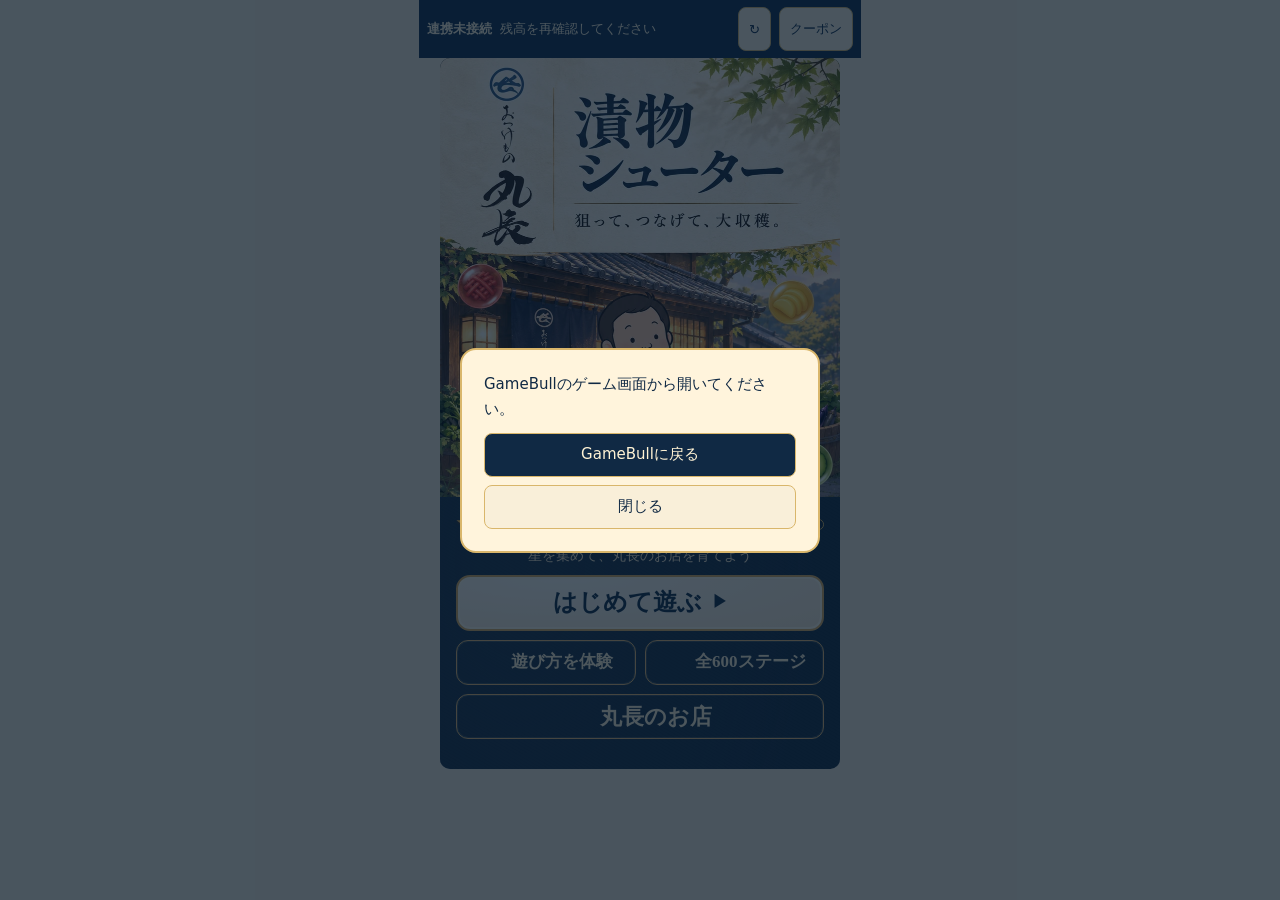
<file: index.html>
<!doctype html>
<!-- 漬物シューター, GameBull web build (Stage Mode). This page is the host-facing shell:
     - the loading page (Unity IdeofuzionBridge template behaviour, playbook section 7): blurred backdrop baked from
       the client's shop-front art, spinner, tenant icon from /context (gameLogoUrl, then gameBannerUrl) with the
       4 s / 30 s clocks, the client's icon as the built-in one;
     - a fixed window filling the whole page (safe areas excepted) holding the game frame (app.html, same launch URL);
       their page runs in it at scale 1 (gb/ts-hooks.js sizes their game to the window), scaled down only below a
       560 px tall window (loader.ts fitFrame), so the game never scrolls;
     - the gamebull:close relay (trap W18). -->
<html lang="ja">
<head>
<meta charset="utf-8">
<meta name="viewport" content="width=device-width, initial-scale=1, maximum-scale=1, user-scalable=no, viewport-fit=cover">
<meta name="referrer" content="no-referrer">
<meta name="theme-color" content="#102944">
<title>漬物シューター</title>
<link rel="icon" type="image/png" href="./gb/favicon-DhEBwJmt.png">
  <script type="module" crossorigin src="./gb/index-BjXzh39D.js"></script>
  <link rel="stylesheet" crossorigin href="./gb/index-Djz-ruxh.css">
</head>
<body>
<div id="gb-box"><iframe id="gb-frame" title="漬物シューター" allow="autoplay; fullscreen; clipboard-write"></iframe></div>
<div id="gb-loading">
  <div id="unity-loading-bar">
    <div id="unity-logo"><div id="gb-tenant-logo"></div><div id="gb-spinner"></div></div>
    <div id="unity-progress-bar-empty"><div id="unity-progress-bar-full"></div></div>
    <div id="unity-progress-percent">0%</div>
  </div>
</div>
</body>
</html>
</file>
<file: gb/index-Djz-ruxh.css>
html,body{touch-action:pan-x pan-y;background:#f4ead5;width:100%;height:100%;margin:0;padding:0;overflow:hidden}#gb-box{top:env(safe-area-inset-top,0px);right:env(safe-area-inset-right,0px);bottom:env(safe-area-inset-bottom,0px);left:env(safe-area-inset-left,0px);background:#f4ead5;position:fixed;overflow:hidden}#gb-frame{transform-origin:0 0;background:#f4ead5;border:0;width:100%;height:100%;display:block;position:absolute;top:0;left:0}#gb-loading{z-index:1200;touch-action:none;-webkit-user-select:none;user-select:none;background:#102944 url(./loading-bg-BerCWXt_.jpg) 50%/cover no-repeat;position:fixed;inset:0}#unity-loading-bar{text-align:center;position:absolute;top:50%;left:50%;transform:translate(-50%,-50%)}#unity-logo{background:0 0;width:180px;height:180px;margin:0 auto 12px;position:relative}#unity-logo.gb-fallback{background:url(./game-icon-DU8haXgI.jpg) 50%/contain no-repeat;border-radius:28px}#gb-tenant-logo{opacity:0;background-position:50%;background-repeat:no-repeat;background-size:contain;transition:opacity .25s;position:absolute;inset:0}#gb-tenant-logo.gb-ready{opacity:1}#gb-spinner{border:4px solid #d9b66b40;border-top-color:#d9b66b;border-radius:50%;width:44px;height:44px;margin:-22px 0 0 -22px;animation:.8s linear infinite gb-spin;position:absolute;top:50%;left:50%}@keyframes gb-spin{to{transform:rotate(360deg)}}@media (prefers-reduced-motion:reduce){#gb-spinner{animation-duration:3s}}#unity-progress-bar-empty{box-sizing:border-box;background:#071b30b8;border:1px solid #d9b66b8c;border-radius:9px;width:300px;height:18px;margin:12px auto 0;overflow:hidden}#unity-progress-bar-full{background:#d9b66b;border-radius:9px;width:0%;height:100%;transition:width .1s}#unity-progress-percent{color:#fff3d5;text-shadow:0 1px 3px #0009;margin-top:6px;font:14px arial,sans-serif}
</file>
